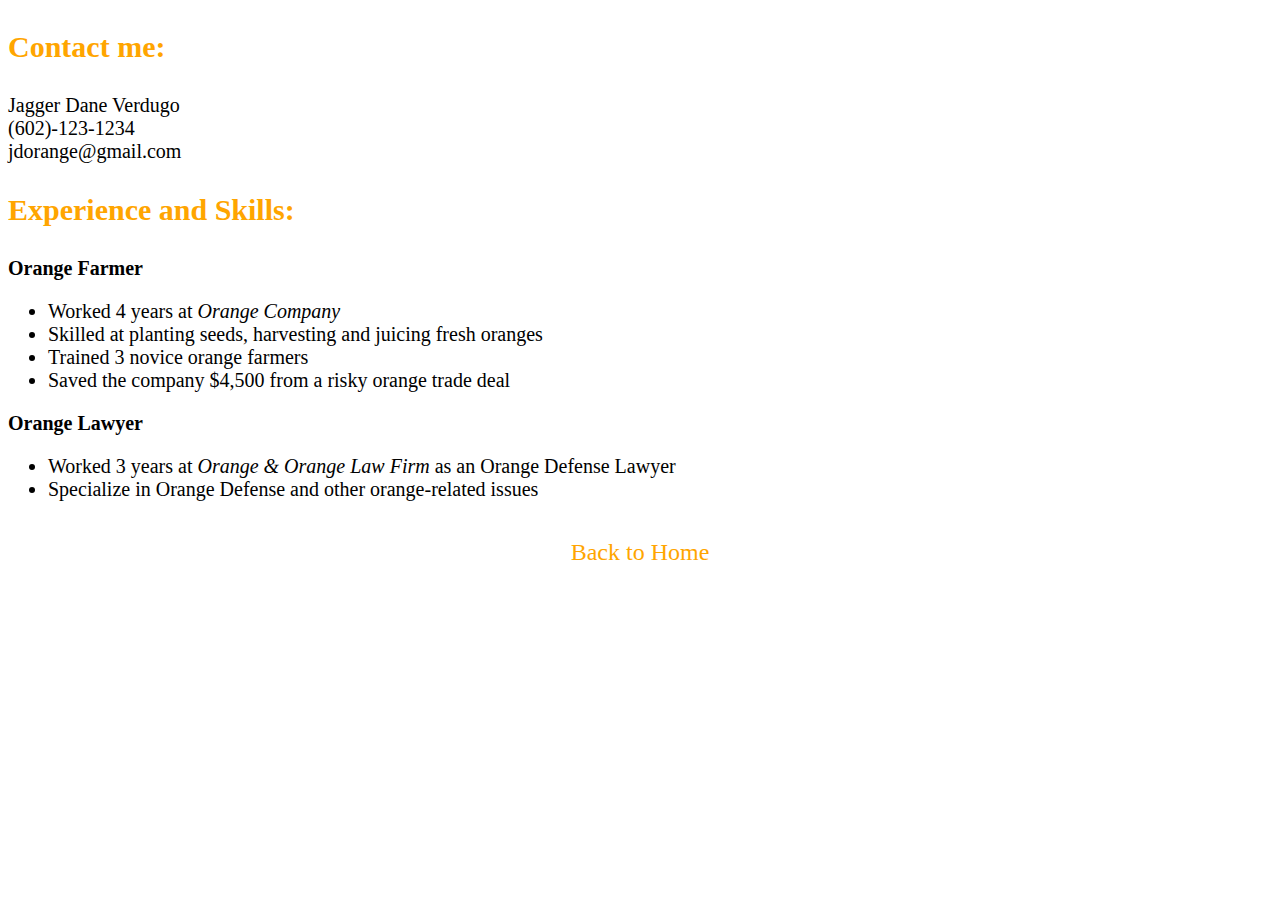
<file: resume.html>
<!DOCTYPE html>
<html>
	<head>
		<title>Jagger's Resume</title>
		<link rel="stylesheet" href="style.css">
	</head>
	<body>
		
		<h3>Contact me:</h3>

		<p>Jagger Dane Verdugo <br>
			(602)-123-1234 <br>
			jdorange@gmail.com <br>
		</p>

		<h3>Experience and Skills:</h3>

		<p><b>Orange Farmer</b></p>
		 	<ul>
			 <li>Worked 4 years at <i>Orange Company</i></li>
			 <li>Skilled at planting seeds, harvesting and juicing fresh oranges</li>
			 <li>Trained 3 novice orange farmers</li>
			 <li>Saved the company $4,500 from a risky orange trade deal</li>
			</ul>

		<p><b>Orange Lawyer</b></p>
			<ul>
				<li>Worked 3 years at <i>Orange & Orange Law Firm</i> as an Orange Defense Lawyer</li>
				<li>Specialize in Orange Defense and other orange-related issues</li>
			</ul>
		<br>

		<a href="index.html"> Back to Home </a>


	</body>
</html>
</file>
<file: style.css>
body {text-align: center;}

h1 {color: orange;
	font-size:72px; 
 	font-family: comic sans ms;
 }

h2 {position: relative;
 	top: 80px;
 	color: darkorange;
 	font-size: 32px;
 	font-family: verdana;
 	text-shadow: 2px 2px #000000;
 }

h3 {color: orange;
 	font-size: 30px;
 	font-family: verdana;
 	text-align: left;
 }

p {
	color: black;
	text-align: left;
	font-size: 20px;
	font-family: verdana;



}

ul {font-size: 20px;
	text-align: left;
	font-family: verdana;


 }

a {font-size: 24px;}

a:link {
  
  color: orange;
  background-color: transparent;
  text-decoration: none;
}

a:visited {
  color: orange;
  background-color: transparent;
  text-decoration: none;
}

a:hover {
  color: red;
  background-color: transparent;
  text-decoration: underline;
}

a:active {
  font-size: 30px;
  color: darkred;
  background-color: transparent;
  text-decoration: underline;
}
</file>
